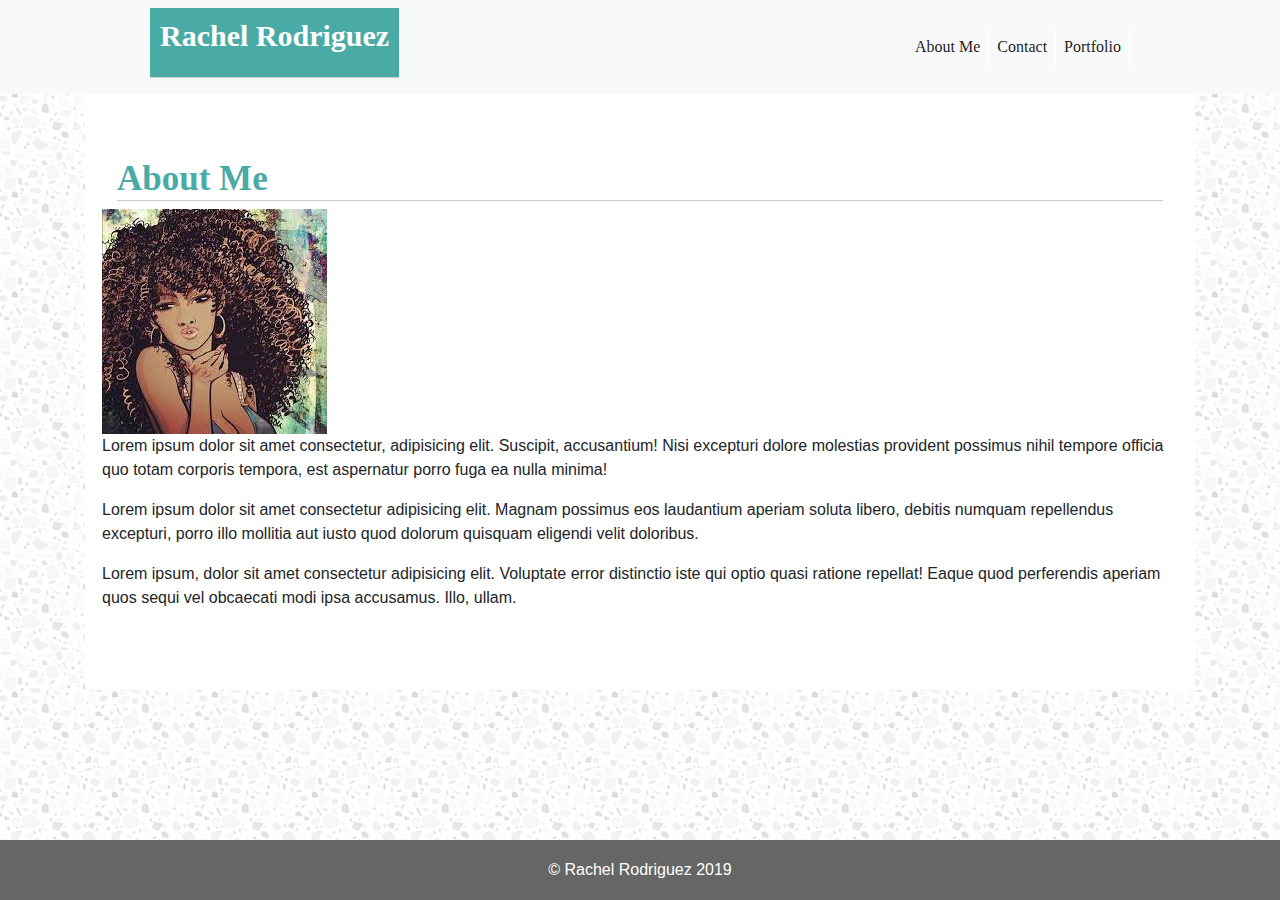
<file: index.html>
<!DOCTYPE html>
<html lang="en">
<head>
    <meta charset="UTF-8">
    <meta name="viewport" content="width=device-width, initial-scale=1.0">
    <meta http-equiv="X-UA-Compatible" content="ie=edge">
    <title>Portfolio</title>
    <link rel="stylesheet" href="https://maxcdn.bootstrapcdn.com/bootstrap/4.0.0/css/bootstrap.min.css">

    <link rel="stylesheet" href="style.css">
</head>
<body>

      <nav class="navbar navbar-expand-lg navbar-light bg-light">
        <h1 class="nav-bar-brand">Rachel Rodriguez</h1> 
        <button class="navbar-toggler" type="button" data-toggle='collapse' data-target="navbarNavDropdown" aria-controls="navbarNavDropdown" aria-expanded="false" aria-lable="Toggle Navigation">
          <span class="navbar-toggler-icon"></span>
        </button>

        <div class="collapse navbar-collapse" id="navbarNavDropdown">
          <ul class="navbar-nav ml-auto">
            <li class="nav-item active">
              <a class="nav-link" href="index.html">About Me <span class="sr-only"></span></a>
            </li>
            <li class="nav-time active">
              <a class="nav-link" href="contact.html">Contact <span class="sr-only"></span></a>
            </li>
            <li class="nav-time active">
              <a class="nav-link" href="portfolio.html">Portfolio <span class="sr-only"></span></a>
            </li>
          </ul>
        </div>
      </nav>


    <div class="container">
      <div class="jumbotron">
        <div class="row">
          <div class="col-lg-12">
            <h1> About Me</h1>
          </div>
        </div>
        <div class="row">
          <img src="images/curls.jpeg" class="pull-left" alt="Rachie Rach">
              <p>
                Lorem ipsum dolor sit amet consectetur, adipisicing elit. Suscipit, accusantium! Nisi excepturi dolore molestias provident possimus nihil tempore officia quo totam corporis tempora, est aspernatur porro fuga ea nulla minima!
              </p>
              <p>
                Lorem ipsum dolor sit amet consectetur adipisicing elit. Magnam possimus eos laudantium aperiam soluta libero, debitis numquam repellendus excepturi, porro illo mollitia aut iusto quod dolorum quisquam eligendi velit doloribus.
              </p>
              <p>
                Lorem ipsum, dolor sit amet consectetur adipisicing elit. Voluptate error distinctio iste qui optio quasi ratione repellat! Eaque quod perferendis aperiam quos sequi vel obcaecati modi ipsa accusamus. Illo, ullam.

              </p>
         </div>
        
      </div>
    </div>

    <footer class="footer">
      <div class="container">
        <span class="text-white"> &copy; Rachel Rodriguez 2019</span>
      </div>
    </footer>
    
    
</body>
</html>
</file>
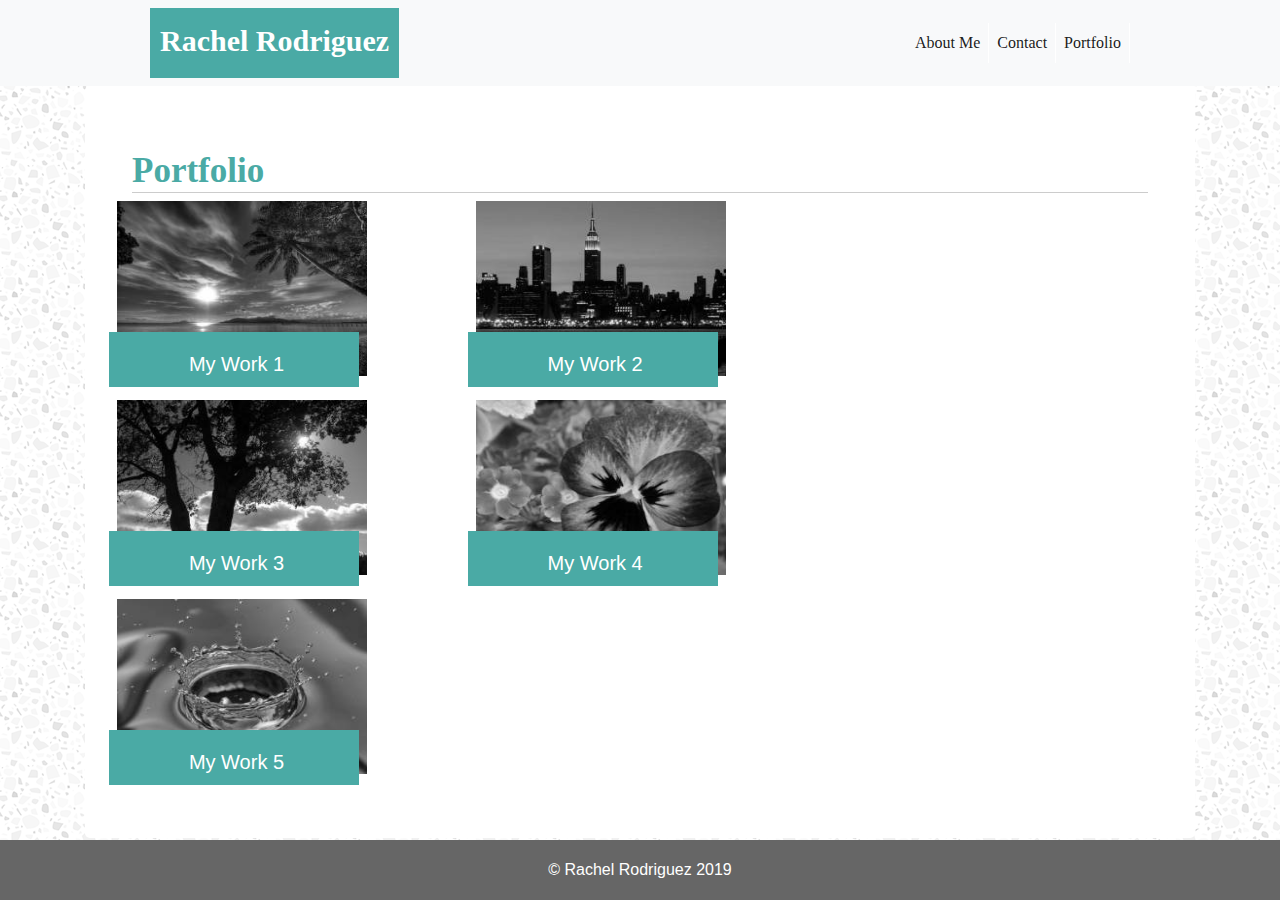
<file: portfolio.html>
<!DOCTYPE html>
<html lang="en">
<head>
    <meta charset="UTF-8">
    <meta name="viewport" content="width=device-width, initial-scale=1.0">
    <meta http-equiv="X-UA-Compatible" content="ie=edge">
    <title>Portfolio</title>
    <link rel="stylesheet" href="https://maxcdn.bootstrapcdn.com/bootstrap/4.0.0/css/bootstrap.min.css">
    <link rel="stylesheet" href="style.css">

</head>
<body>
    <nav class="navbar navbar-expand-lg navbar-light bg-light">
        <a class="nav-bar-brand" href="#">Rachel Rodriguez</a> 
            <button class="navbar-toggler" type="button" data-toggle='collapse' data-target="navbarNavDropdown" aria-controls="navbarNavDropdown" aria-expanded="false" aria-lable="Toggle Navigation">
                <span class="navbar-toggler-icon"></span>
            </button>
          
        <div class="collapse navbar-collapse" id="navbarNavDropdown">
            <ul class="navbar-nav ml-auto">
                <li class="nav-item active">
                    <a class="nav-link" href="index.html">About Me <span class="sr-only"></span></a>
                </li>
                <li class="nav-time active">
                    <a class="nav-link" href="contact.html">Contact <span class="sr-only"></span></a>
                </li>
                <li class="nav-time active">
                    <a class="nav-link" href="portfolio.html">Portfolio <span class="sr-only"></span></a>
                </li>
            </ul>
        </div>
    </nav>

    <div class="container">
        <div class="jumbotron">
            <div class="col-lg-12" class="underline">
                <h1>Portfolio</h1>
            </div>
            <div class="row">
                <div class="col-sm-4">
                    <img src="images/portfolio1 copy.jpg" class="portfolio">
                        <div class="carousel-caption">
                            <h5>My Work 1</h5>
                        </div>
                </div>
                <div class="col-sm-4">
                    <img src="images/portfolio2 copy.jpg" class="portfolio" >
                        <div class="carousel-caption">
                            <h5>My Work 2</h5>
                        </div>
                </div>
            </div>
            <br>
            <div class="row">
                <div class="col-sm-4">
                    <img src="images/portfolio3 copy.jpg" class="portfolio">
                        <div class="carousel-caption">
                            <h5>My Work 3</h5>
                        </div>
                </div>
                <div class="col-sm-4">
                    <img src="images/portfolio4 copy.jpg" class="portfolio">
                        <div class="carousel-caption">
                            <h5>My Work 4</h5>
                        </div>
                </div>
            </div>
            <br>
            <div class="row">
                <div class="col-sm-4">
                    <img src="images/portfolio5 copy.jpg" class="portfolio">
                        <div class="carousel-caption">
                            <h5>My Work 5</h5>
                        </div>
                </div>
            </div>
        </div>
    </div>

    <footer class="footer">
        <div class="container">
            <span class="text-white"> &copy; Rachel Rodriguez 2019
            </span>
         </div>
    </footer>
</body>
</html>
</file>
<file: style.css>
/* General Page Styling */
body {
    background: url(background.png);
}

a {
    text-decoration: none;
}


.navbar {
    padding-left: 150px;
    padding-right: 150px;
    font-family: 'Georgia', Times, Times New Roman, serif;
    text-decoration: none;
}

.nav-link {
    border-right: 1px #ffffff solid;
}

.nav-bar-brand{
    background-color: #4aaaa5;
    color: #ffffff;
    height: 70px;
    font-size: 30px;
    padding: 10px; 
    font-weight: bold;
}

.jumbotron {
    background-color: #ffffff;
}

.underline {
    border-bottom: 1px grey solid;
}

h1 {
    color: #4aaaa5;
    font-family: 'Georgia', Times, Times New Roman, serif;
    font-size: 35px;
    font-weight: bold;
    border-bottom: 1px #cccccc solid;
    
}

p {
    font-family: 'Arial', 'Helvetica Neue', Helvetica, sans-serif;
}

.footer {
    background-color: #666666;
    text-align: center;
    position: fixed; 
    bottom: 0;
    width: 100%;
    height: 60px;
    line-height: 60px;
    
}

/* Portfolio Styling */

.carousel-caption {
    top: 75%;
    bottom: auto;
    left: 0%;
    background-color: #4aaaa5;
    width: 250px;
    margin-left: 7px;
    padding-left: 5px;
    height: 55px;
    
}

.portfolio {
    width: 250px;
    height: 175px;
}
</file>
